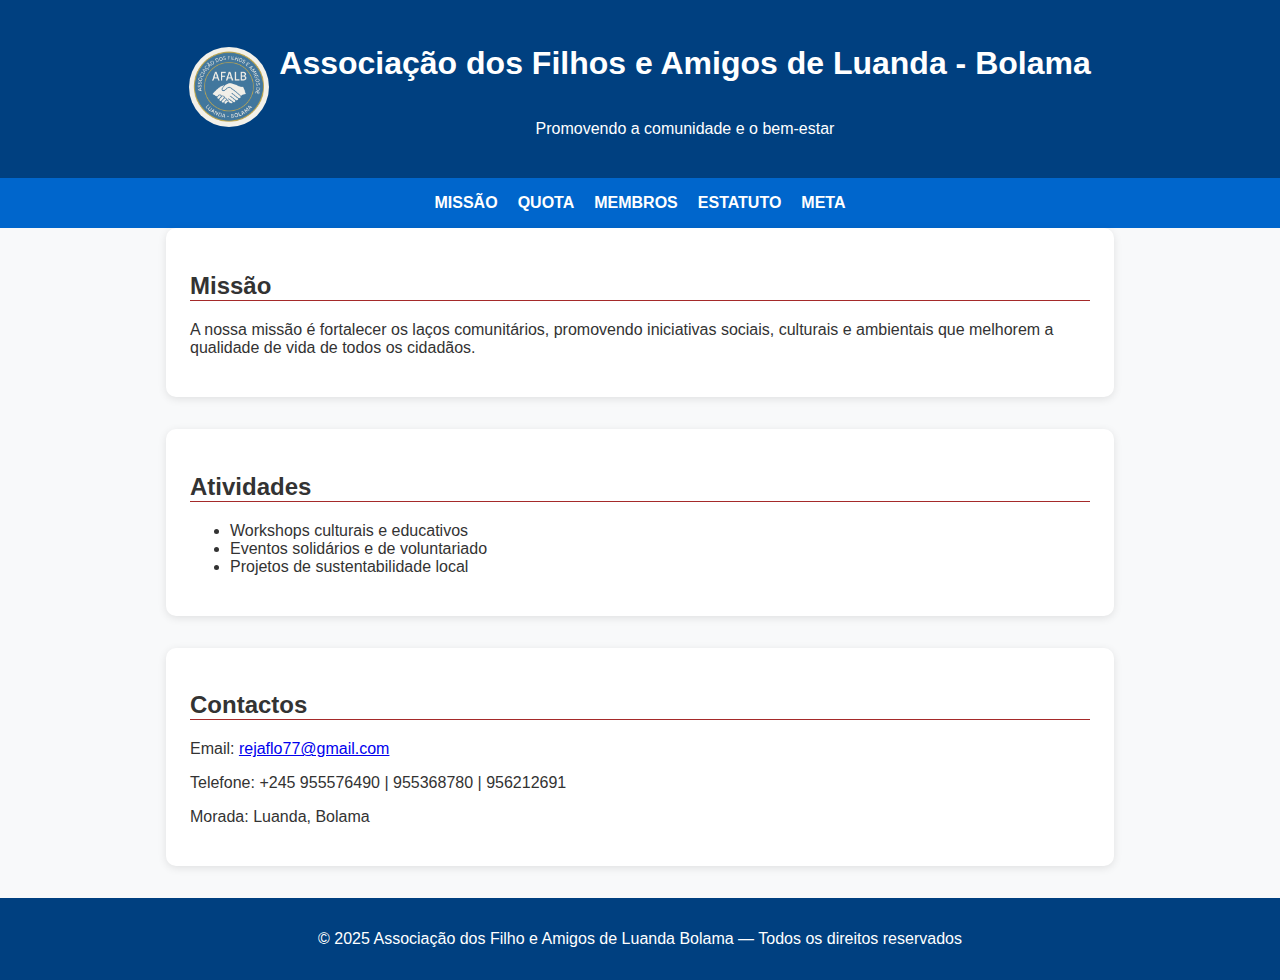
<file: public/index.html>
<!DOCTYPE html>
<html lang="pt">
<head>
  <meta charset="UTF-8">
  <meta name="viewport" content="width=device-width, initial-scale=1.0">
  <title>Associação Exemplo</title>
  <link rel="stylesheet" href="pagina.css">
  
</head>
<body>
  
  <header>
    <div><img src="img/luand.png" alt="logotipo"></div>
    <div class="hp">

    <h1>Associação dos Filhos e Amigos de Luanda - Bolama</h1>
    <p>Promovendo a comunidade e o bem-estar</p>

    </div>
  </header>

  <nav>
    <a href="#missao">MISSÃO</a>
    <a href="quota.html">QUOTA</a>
    <a href="membros.html">MEMBROS</a>
    <a href="estatuto.html">ESTATUTO</a>
    <a href="metas.html">META</a>
  </nav>

  <section id="missao" class="missao">
    <h2>Missão</h2>
    <p>A nossa missão é fortalecer os laços comunitários, promovendo iniciativas sociais, culturais e ambientais que melhorem a qualidade de vida de todos os cidadãos.</p>
  </section>

  <section id="atividades" class="atividades">
    <h2>Atividades</h2>
    <ul>
      <li>Workshops culturais e educativos</li>
      <li>Eventos solidários e de voluntariado</li>
      <li>Projetos de sustentabilidade local</li>
    </ul>
  </section>

  <section id="contactos" class="contactos">
    <h2>Contactos</h2>
    <p>Email: <a href="daniel:info@associacaoexemplo.pt">rejaflo77@gmail.com</a></p>
    <p>Telefone: +245 955576490 | 955368780 | 956212691</p>
    <p>Morada: Luanda, Bolama</p>
  </section>

  <footer>
    <p>&copy; 2025 Associação dos Filho e Amigos de Luanda Bolama — Todos os direitos reservados</p>
  </footer>

</body>
</html>
</file>
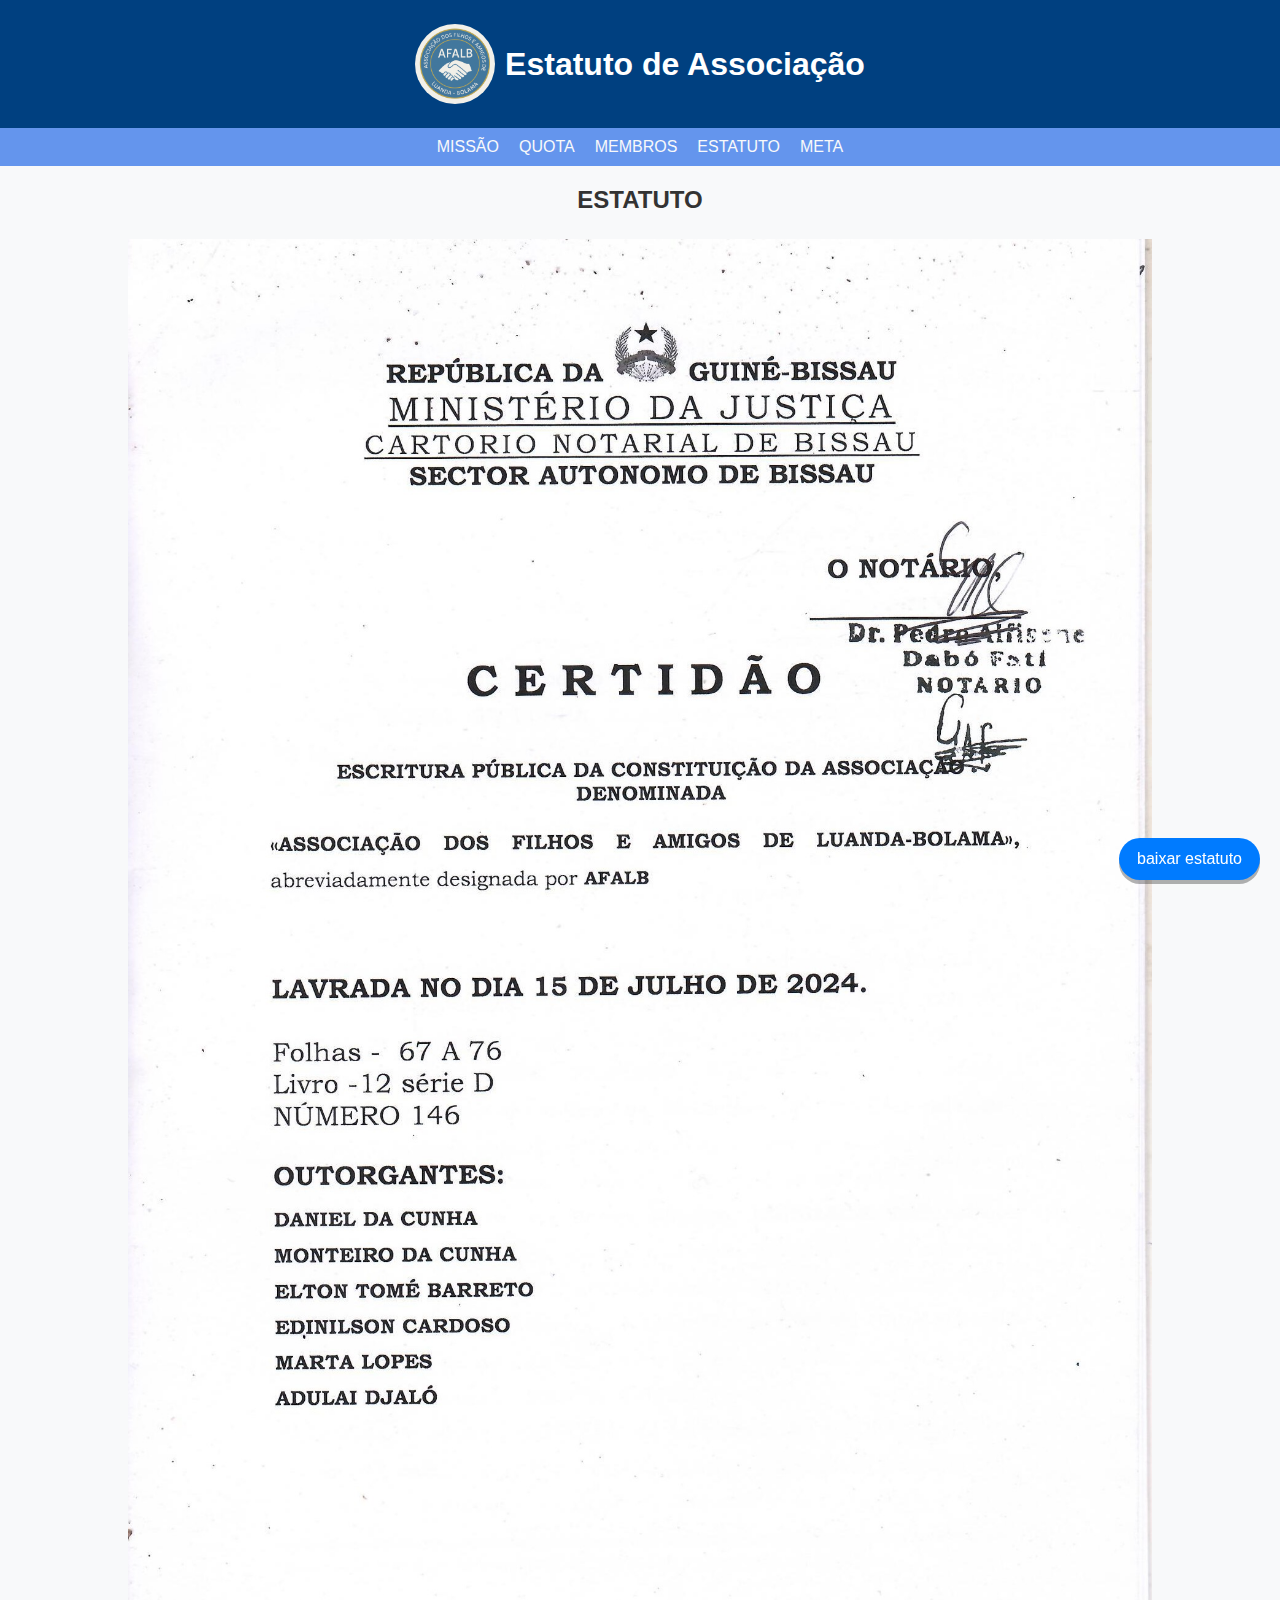
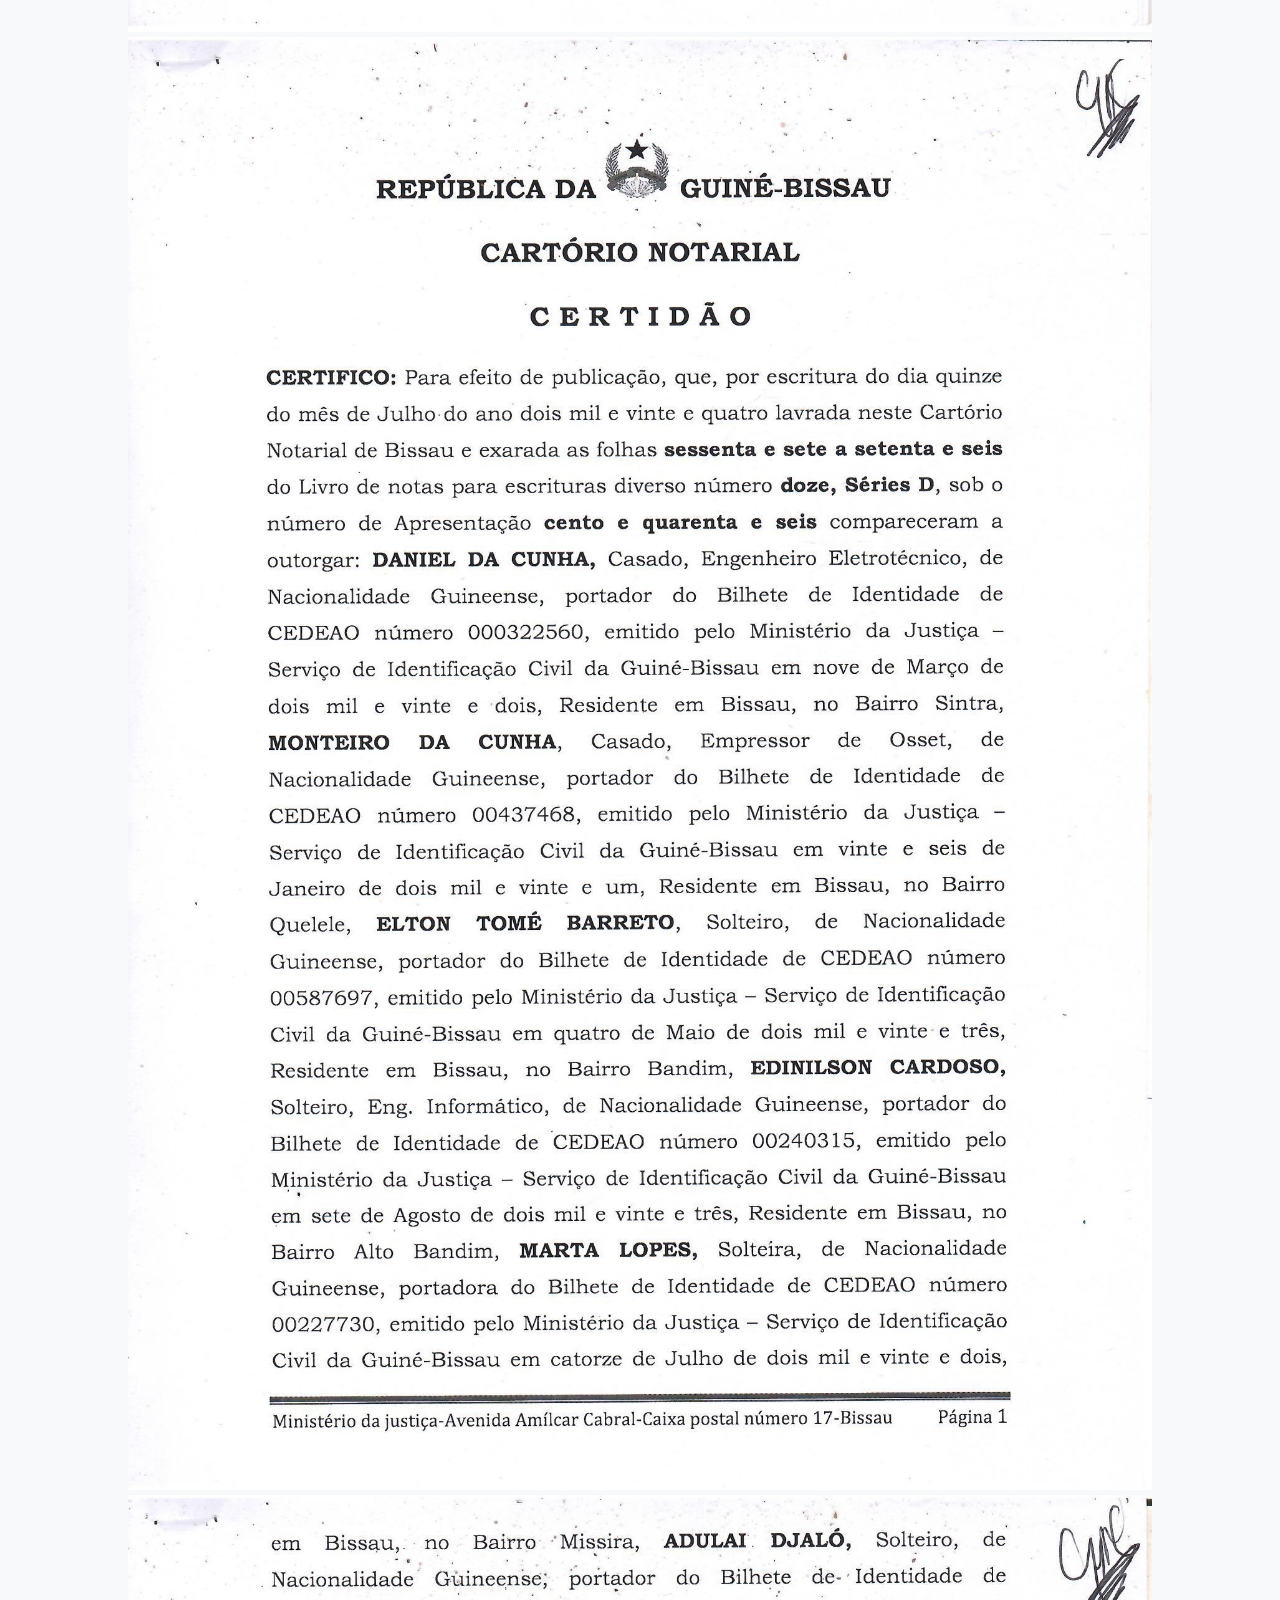
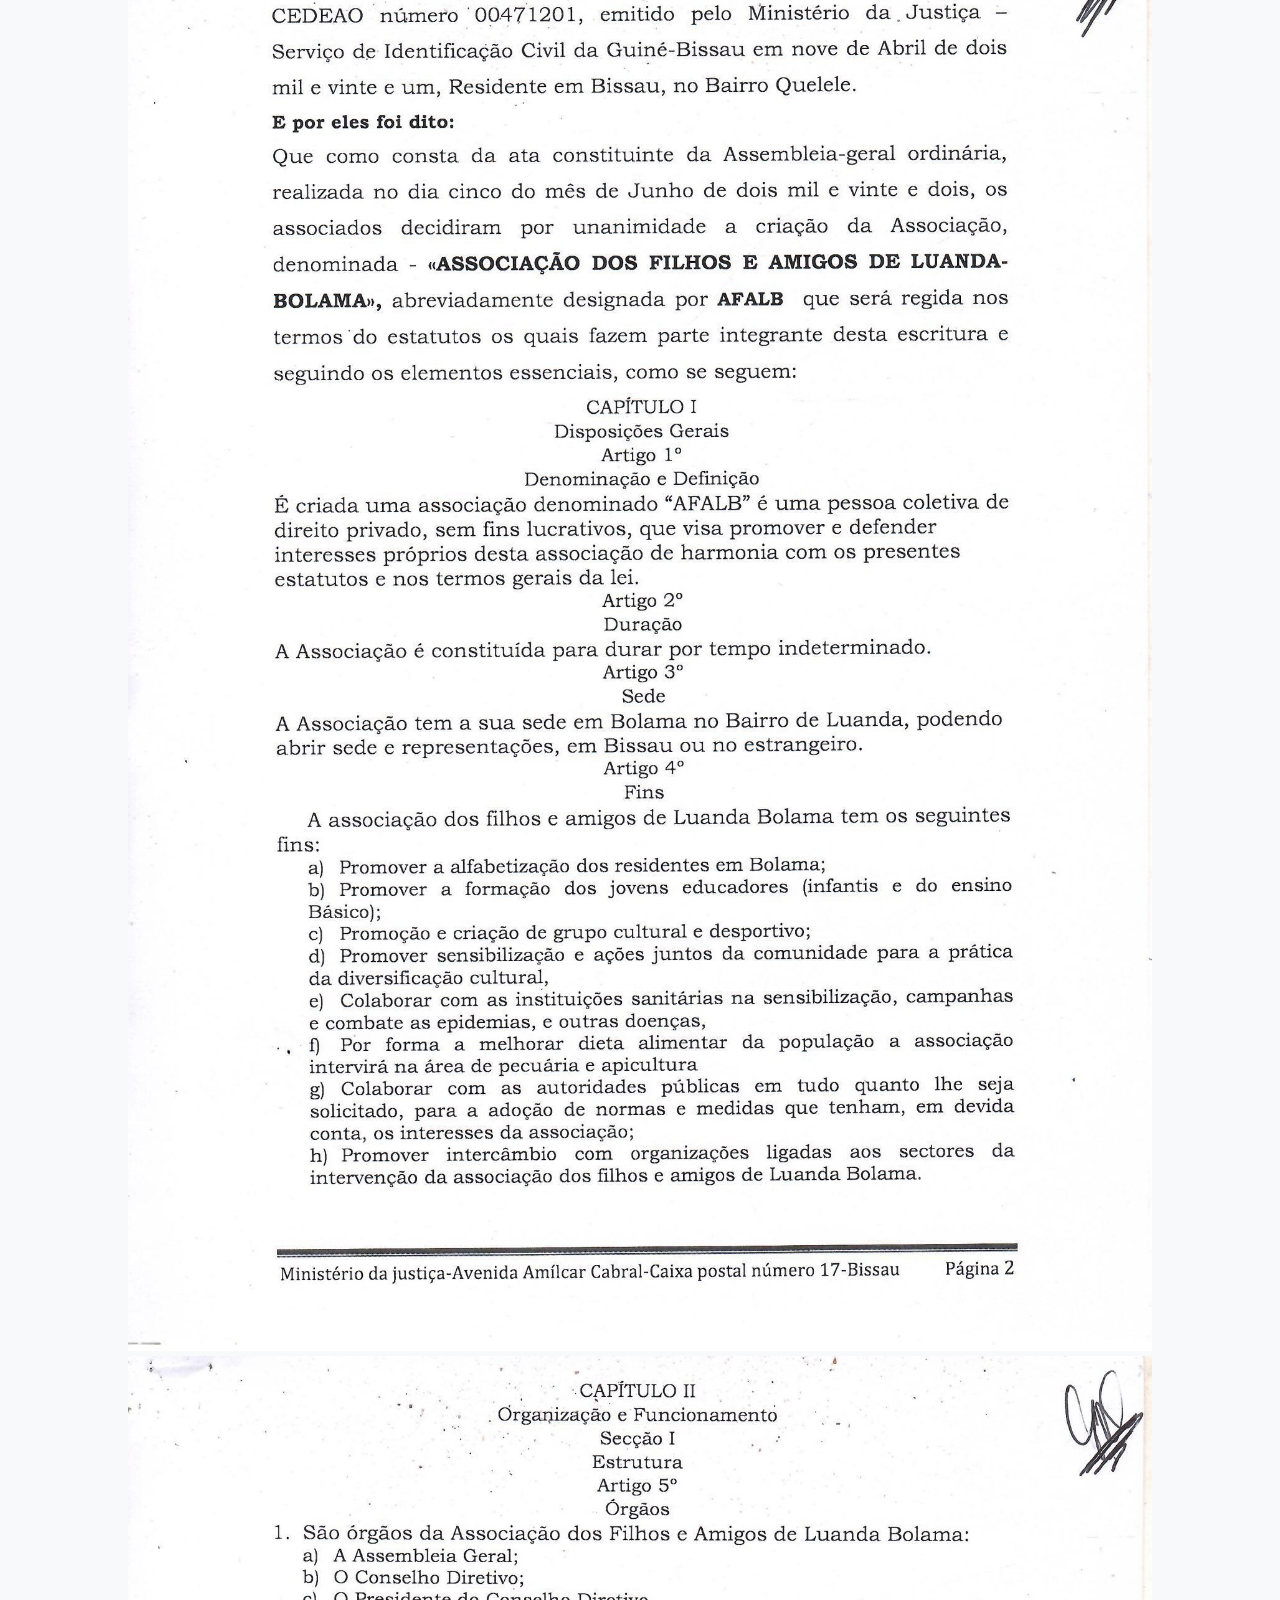
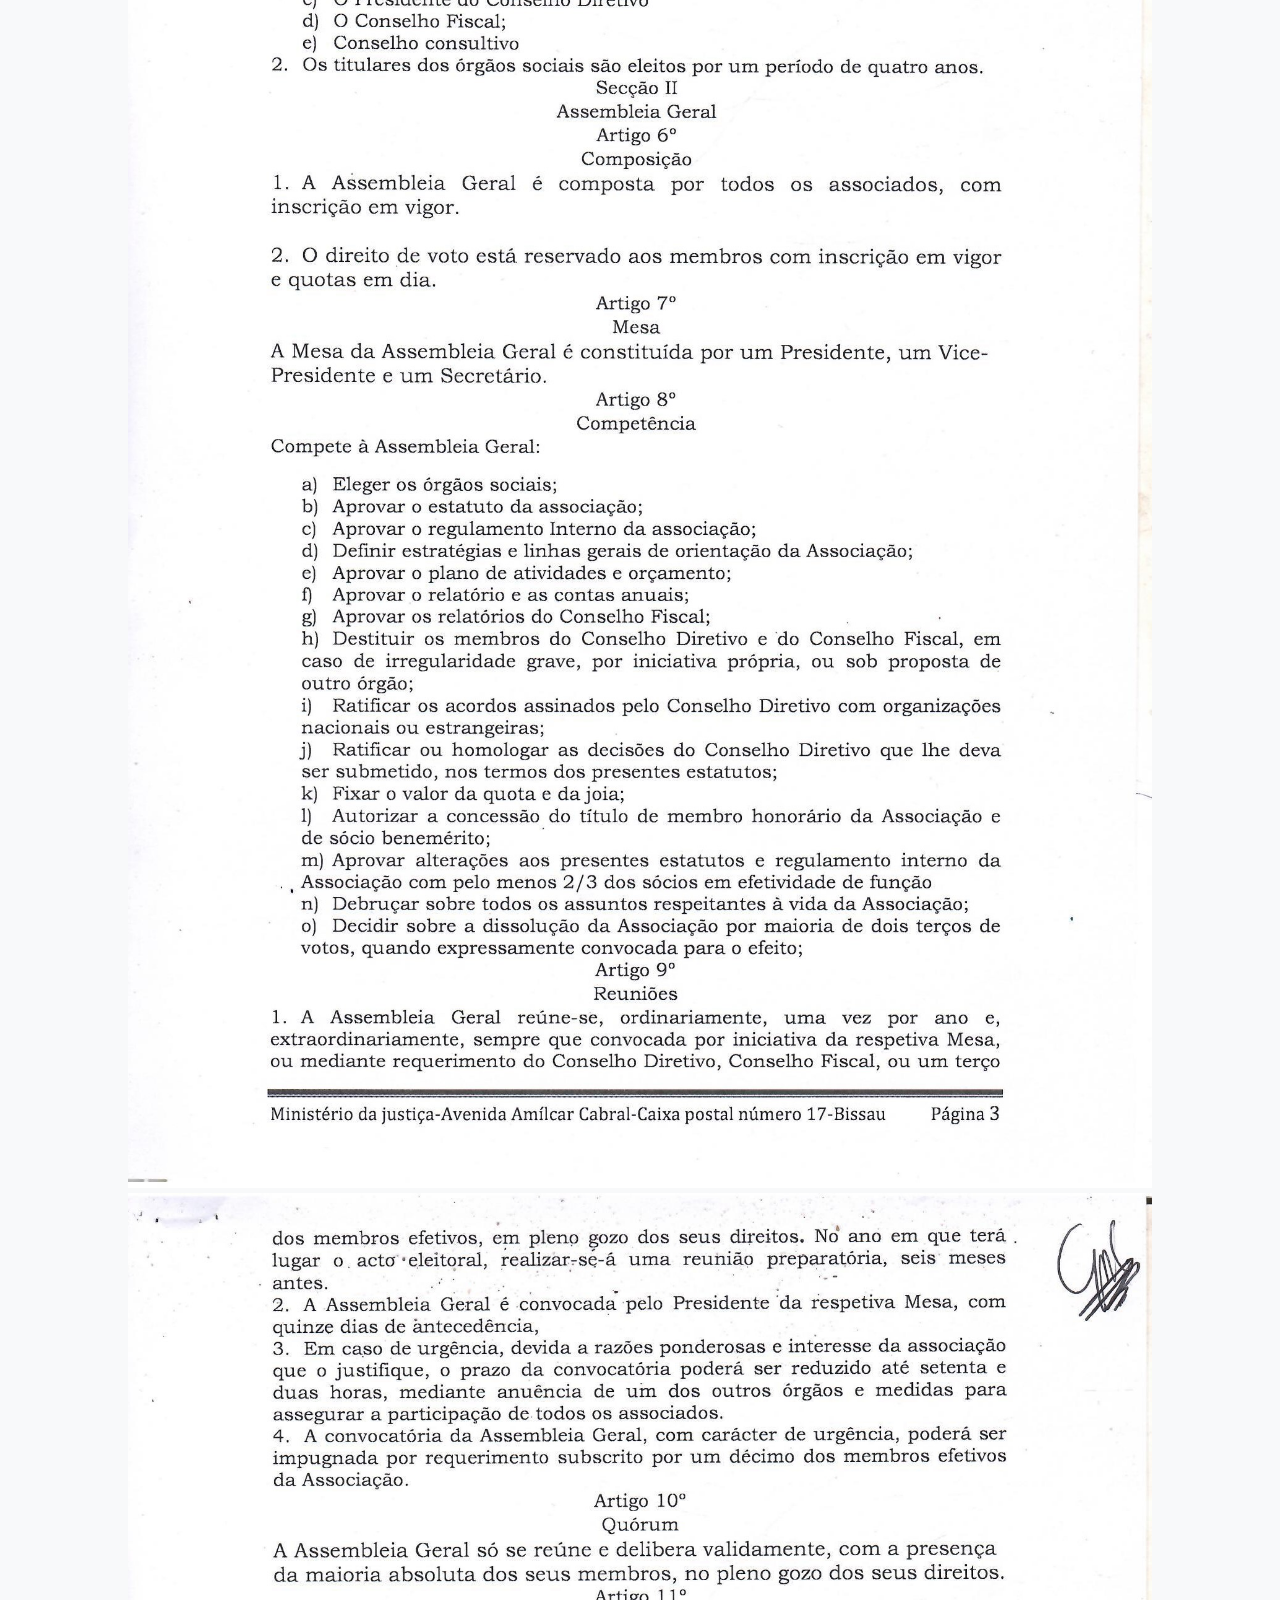
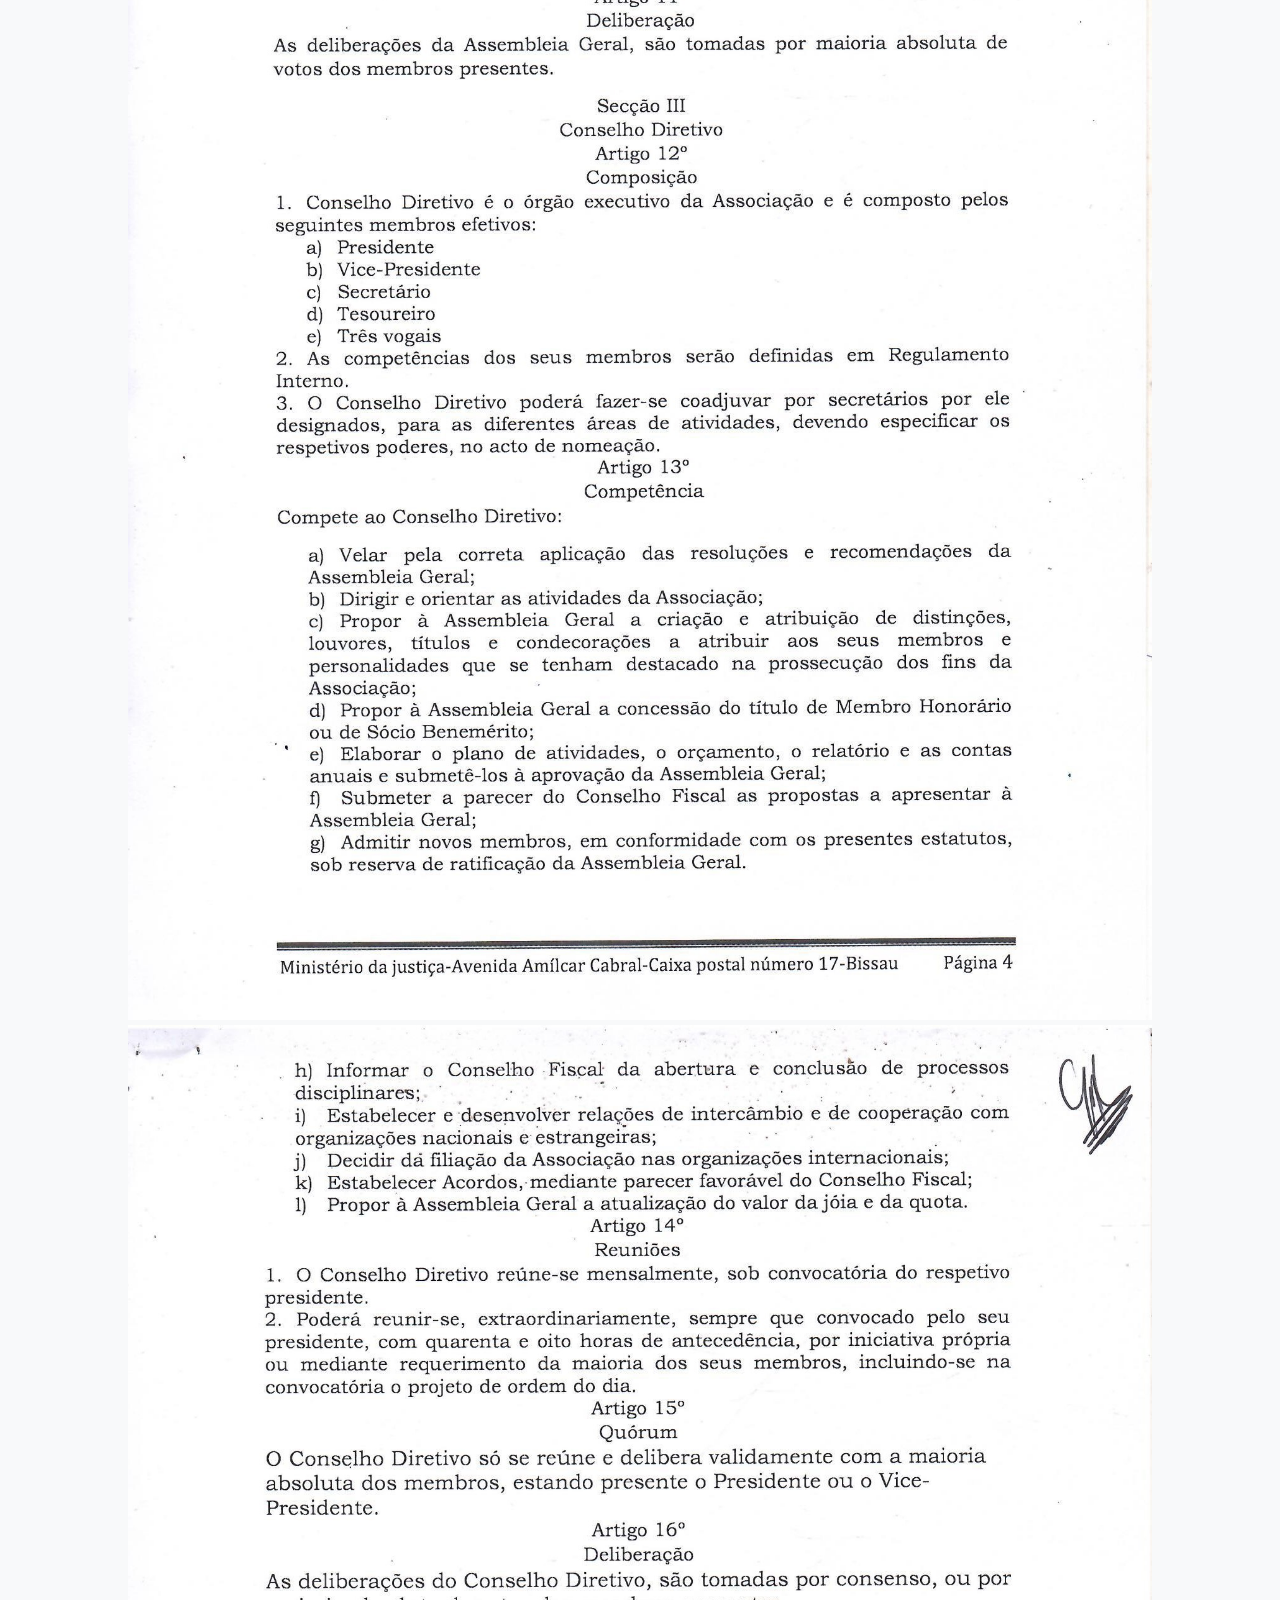
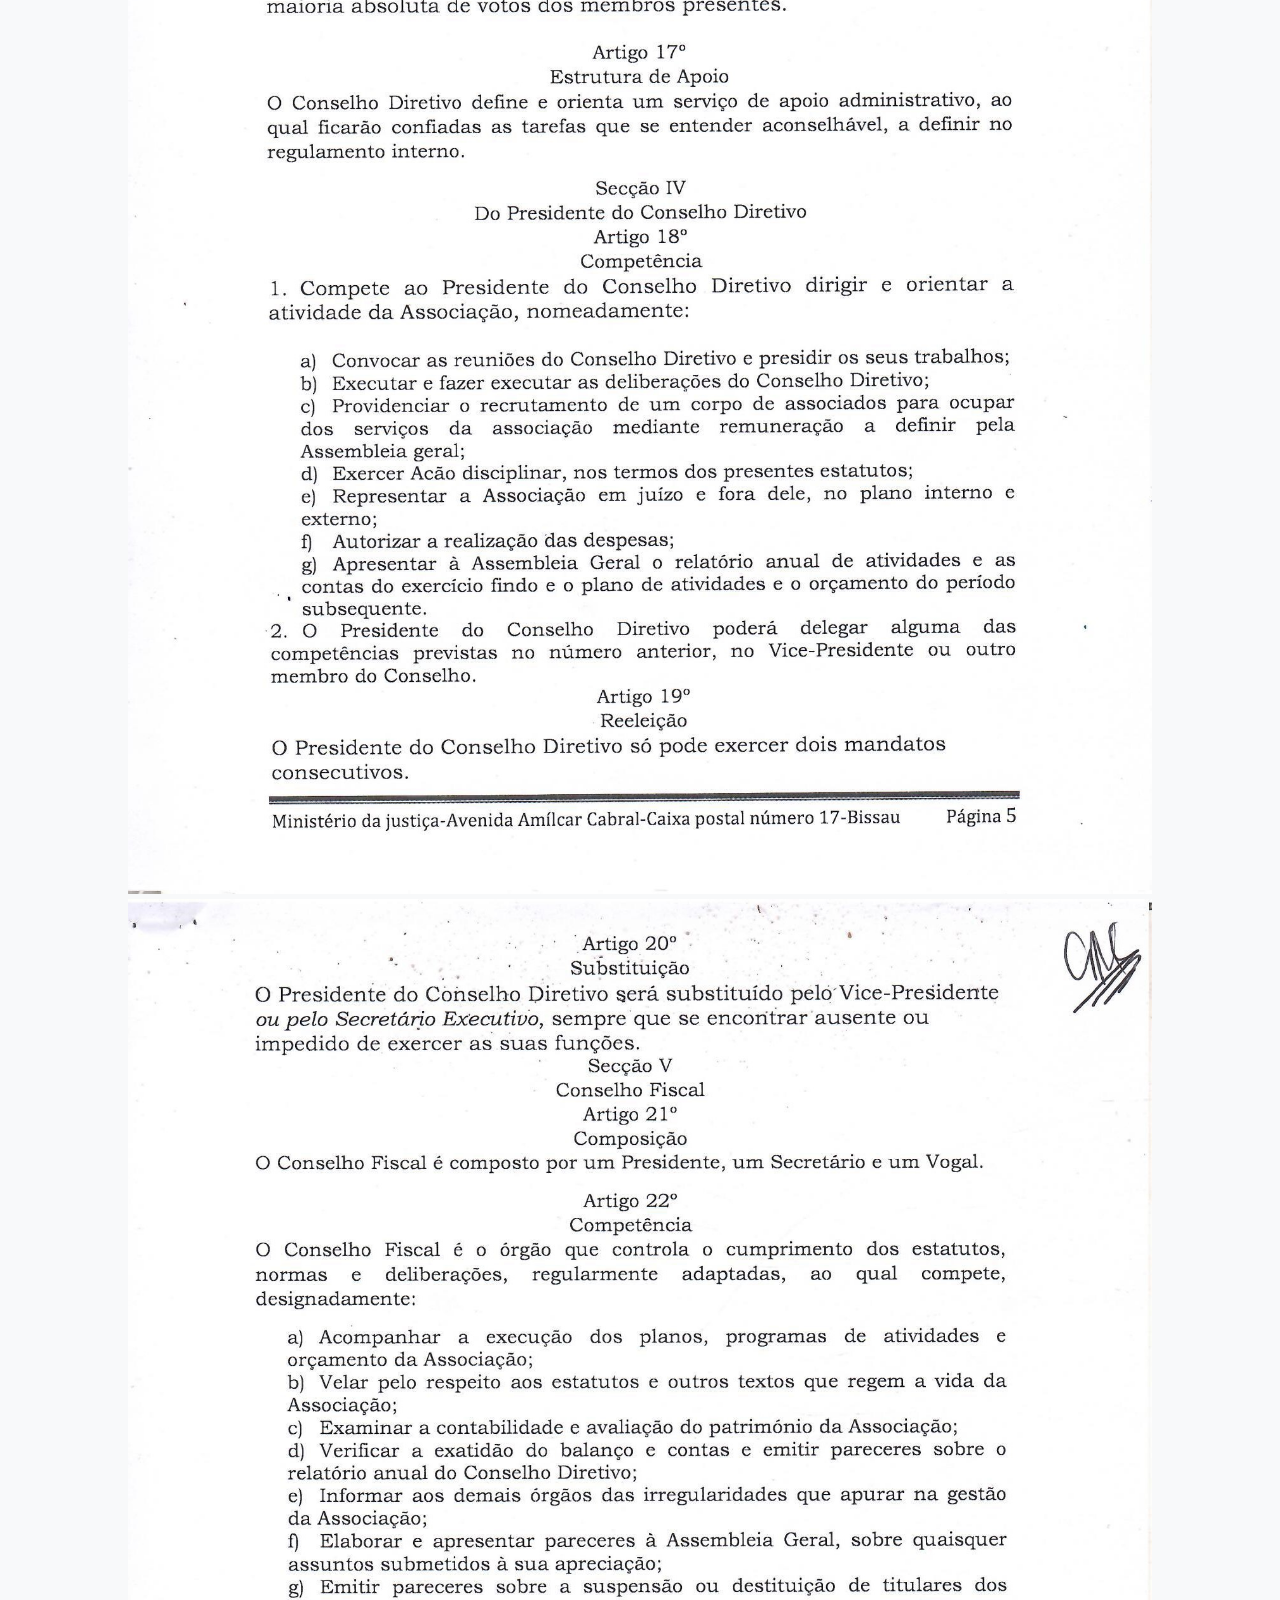
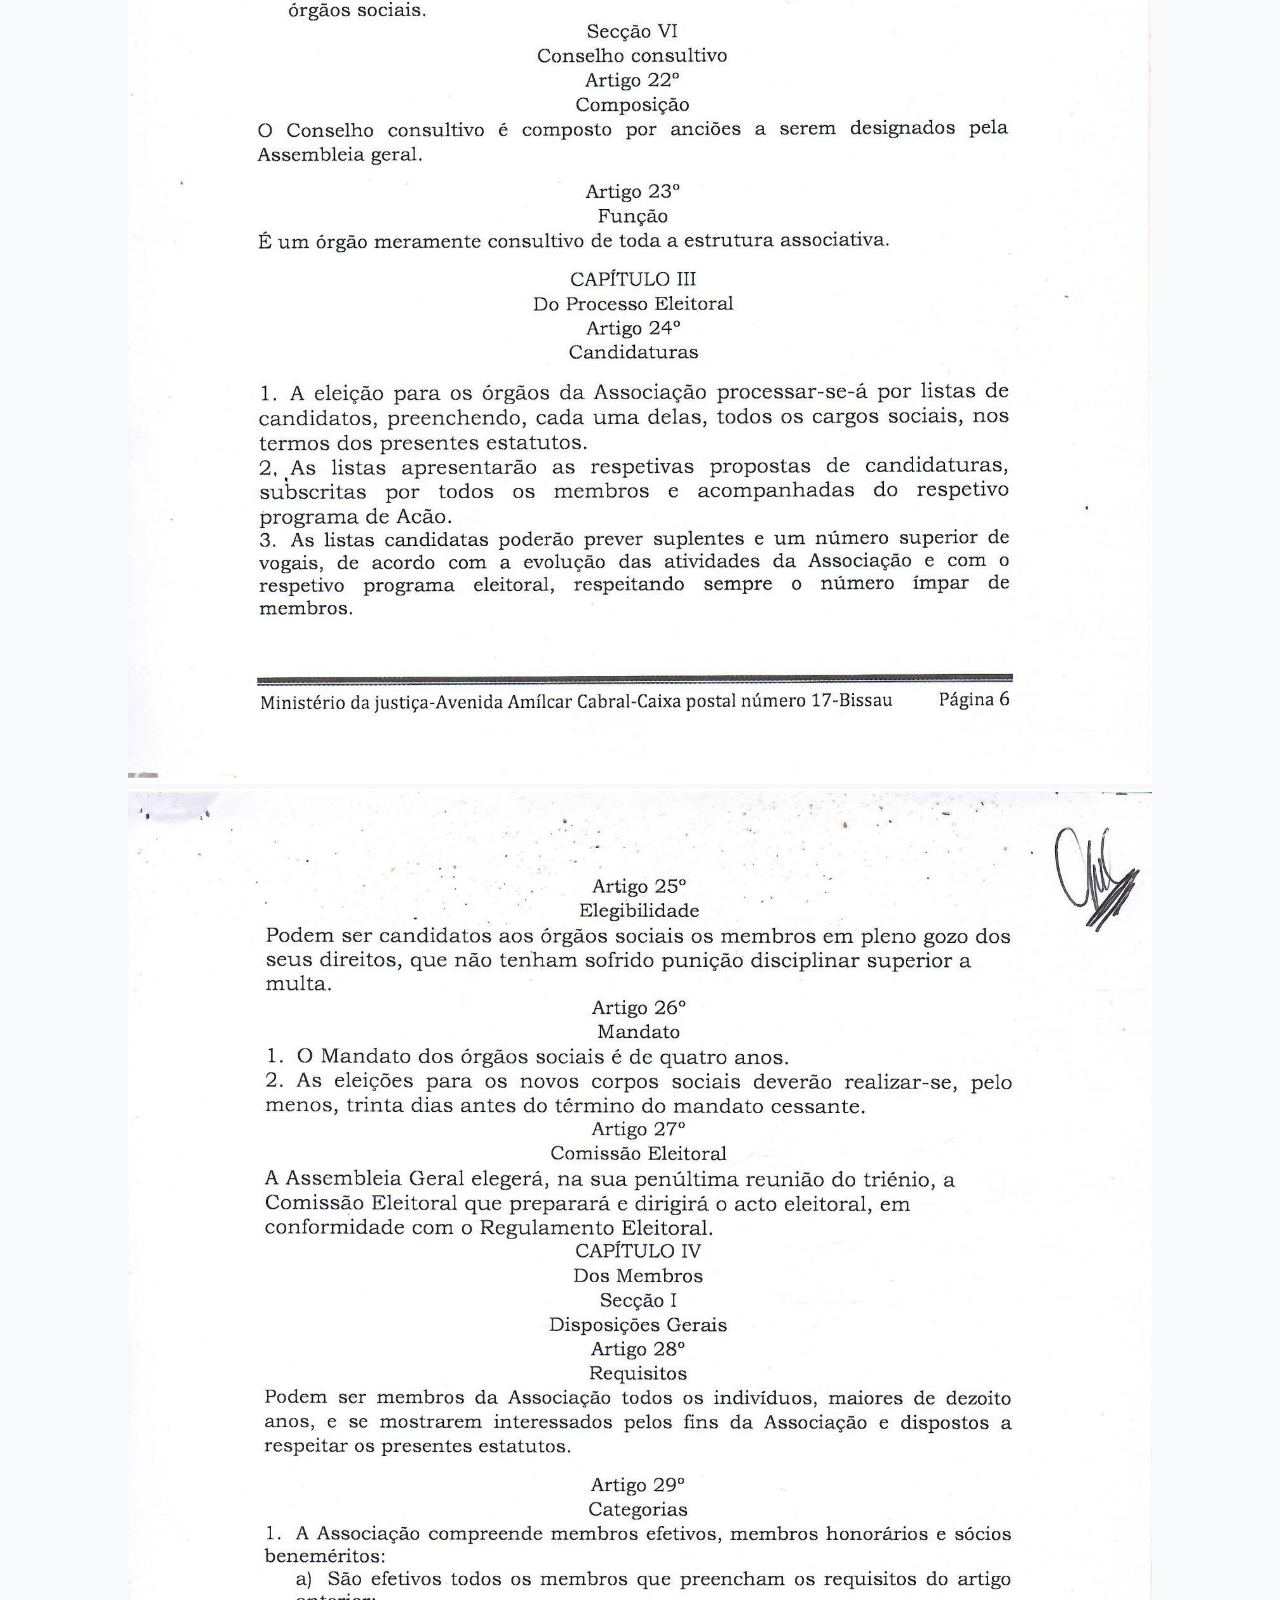
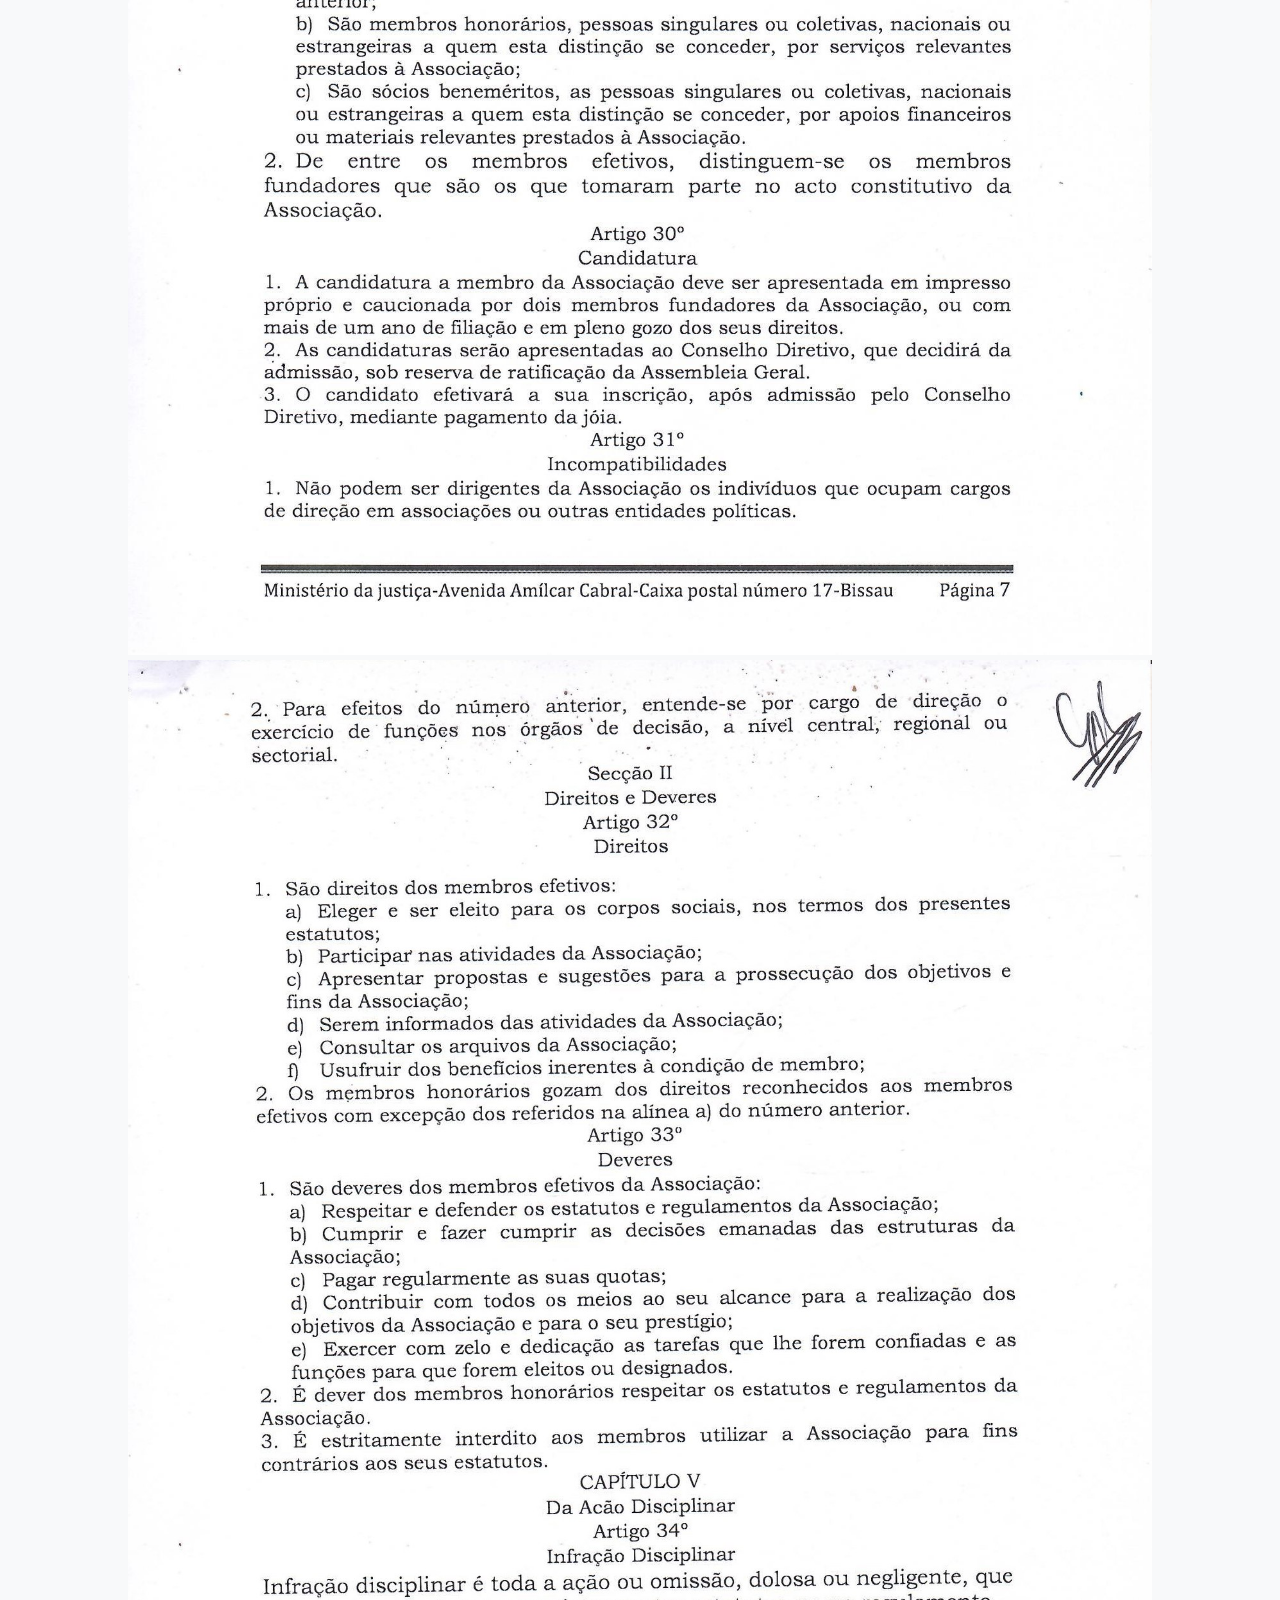
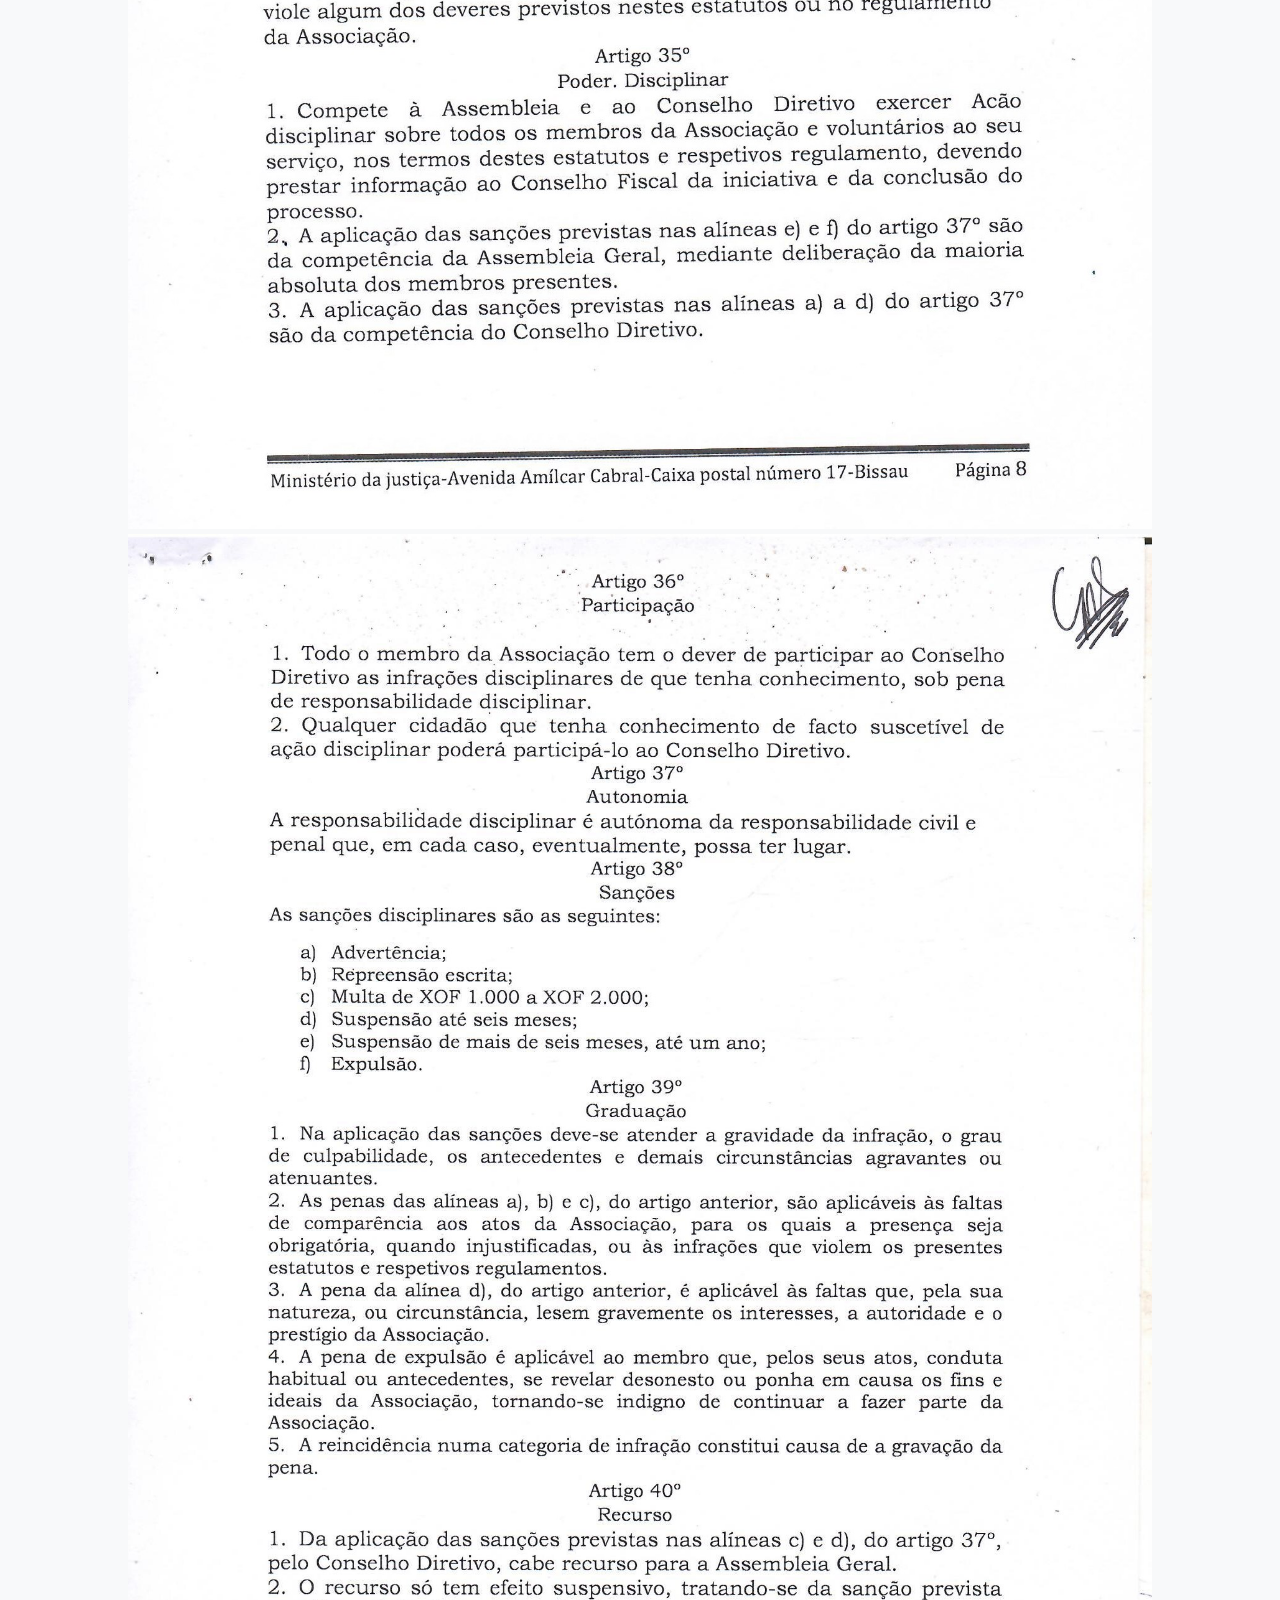
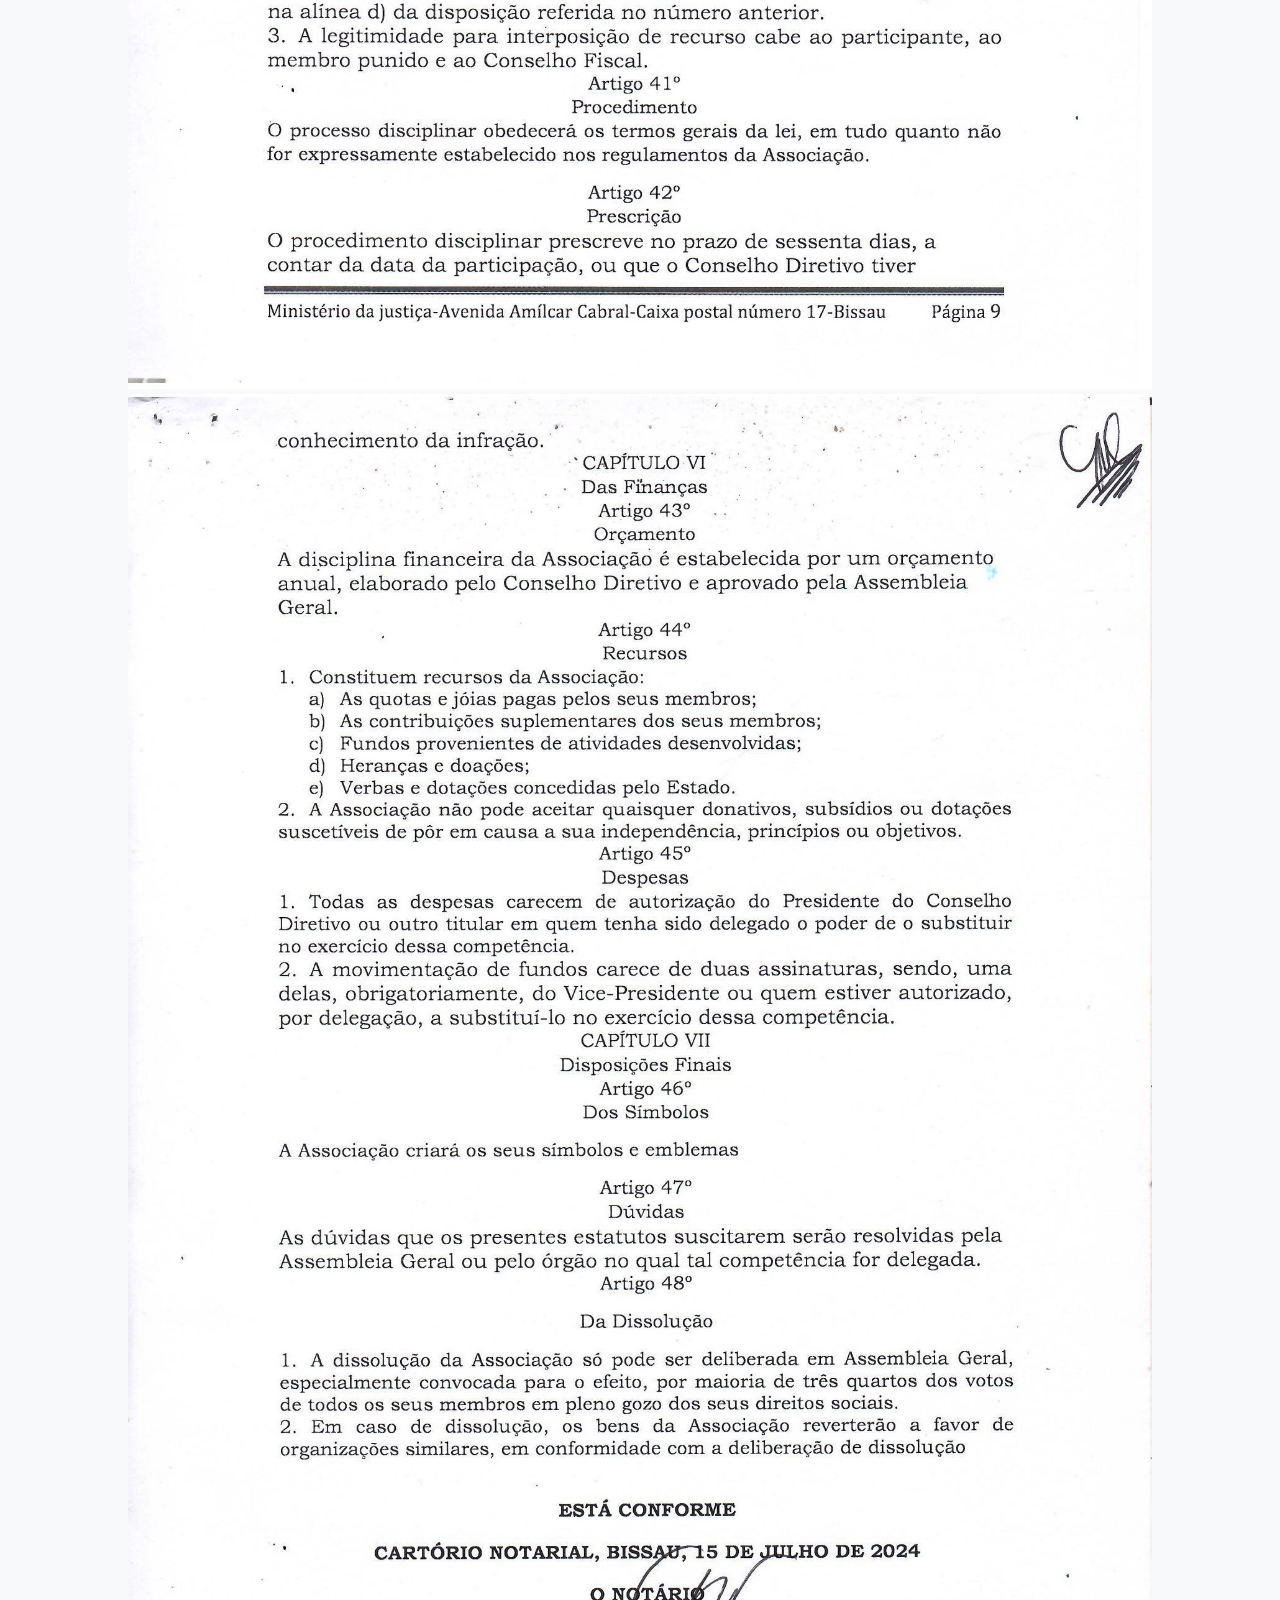
<file: public/estatuto.html>
<!DOCTYPE html>
<html lang="pt-pt">
<head>
    <meta charset="UTF-8">
    <meta name="viewport" content="width=device-width, initial-scale=1.0">
    <title>Estatuto de Associação</title>
    <link rel="stylesheet" href="estatus.css">
</head>
<body>
    <header>
        <img src="img/luand.png" alt="logotipo de Associacao"/>
        <h1>Estatuto de Associação</h1>
    </header>
     <nav>
    <a href="index.html">MISSÃO</a>
    <a href="quota.html">QUOTA</a>
    <a href="membros.html">MEMBROS</a>
    <a href="estatuto.html">ESTATUTO</a>
    <a href="metas.html">META</a>
  </nav>
    <main>
  
       <h2>ESTATUTO</h2>
            <a href="doc/estat.pdf" download class="download" target="_blank">baixar estatuto</a>
            <img src="doc/0.jpeg" alt="doc0">
            <img src="doc/1.jpeg" alt="doc1">
            <img src="doc/2.jpeg" alt="doc2">
            <img src="doc/3.jpeg" alt="doc3">
            <img src="doc/4.jpeg" alt="doc4">
            <img src="doc/5.jpeg" alt="doc5">
            <img src="doc/6.jpeg" alt="doc6">
            <img src="doc/7.jpeg" alt="doc7">
            <img src="doc/8.jpeg" alt="doc8">
            <img src="doc/9.jpeg" alt="doc9">
            <img src="doc/10.jpeg" alt="doc10">

       
    </main>
     <footer>
         <p>&copy; 2022 Associação Filhos e Amigos de Luanda - Bolama Todos os direitos reservados</p>
    </footer>

</body>
</html>
</file>
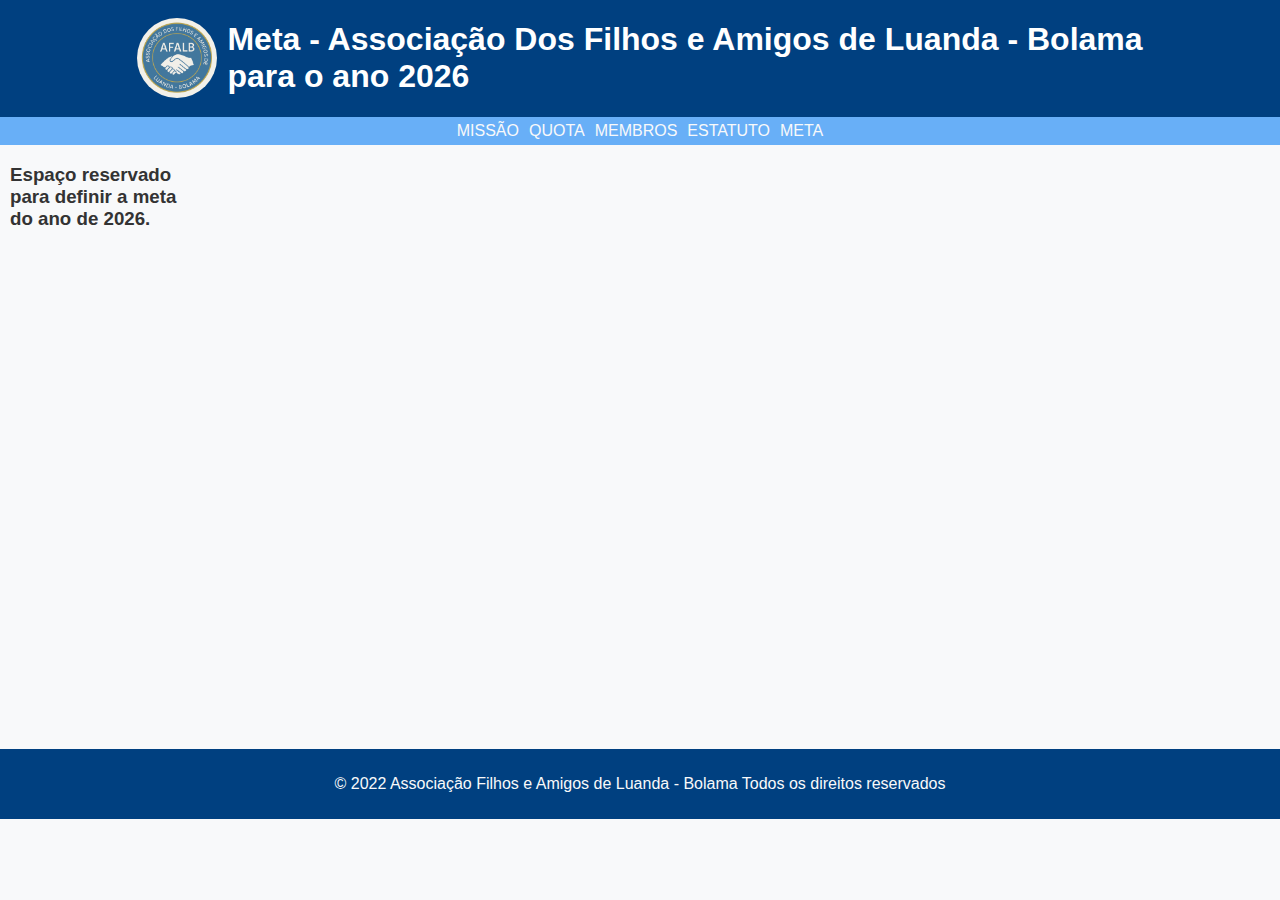
<file: public/metas.html>
<!DOCTYPE html>
<html lang="en">
<head>
    <meta charset="UTF-8">
    <meta name="viewport" content="width=device-width, initial-scale=1.0">
    <title>Meta-associação dos filhos e amigos de luanda - Bolama</title>
    <link rel="stylesheet" href="meta.css">
</head>
<body>
     <header>
        <img src="img/luand.png" alt="logotipo de Associacao"/>
        <h1>Meta - Associação Dos Filhos e Amigos de Luanda - Bolama<br> para o ano 2026</h1>
    </header>
     <nav>
    <a href="index.html">MISSÃO</a>
    <a href="quota.html">QUOTA</a>
    <a href="membros.html">MEMBROS</a>
    <a href="estatuto.html">ESTATUTO</a>
    <a href="metas.html">META</a>
  </nav>
  <main>
    <h3>Espaço reservado para definir a meta do ano de 2026.</h3>
  </main>
   <footer>
         <p>&copy; 2022 Associação Filhos e Amigos de Luanda - Bolama Todos os direitos reservados</p>
    </footer>

</body>
</html>
</file>
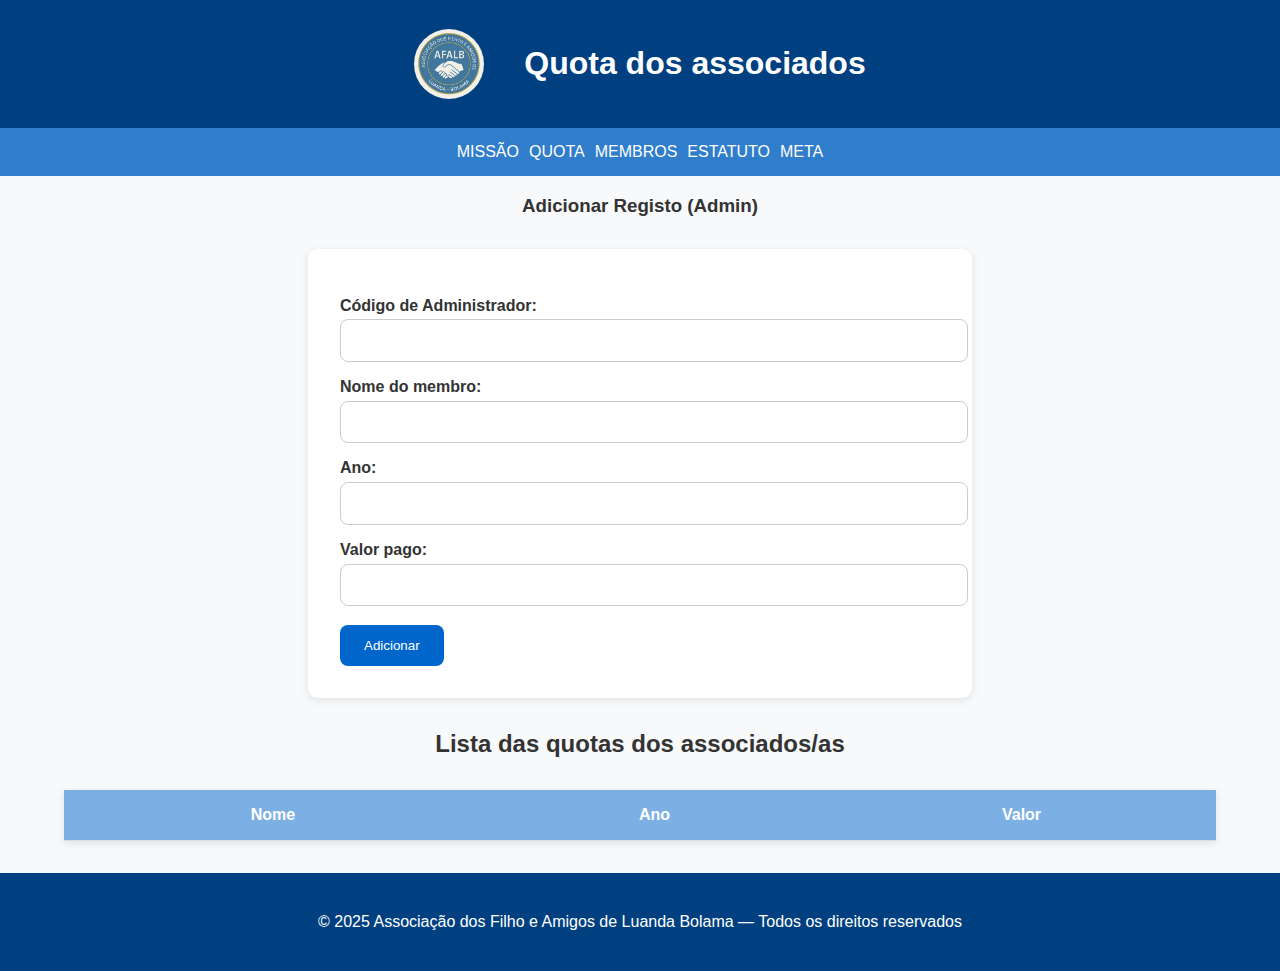
<file: public/quota.html>
<!DOCTYPE html>
<html lang="pt">
<head>
  <meta charset="UTF-8">
  <meta name="viewport" content="width=device-width, initial-scale=1.0">
  <title>Quota - Associação Filhos e Amigos de Luanda - Bolama</title>
  <link rel="stylesheet" href="quota.css">
</head>
<body>
   <header>
    <img src="./img/luand.png" alt="logotipo">
    <h1>Quota dos associados</h1>
  </header>

  <nav>
    <a href="index.html">MISSÃO</a>
    <a href="quota.html">QUOTA</a>
    <a href="membros.html">MEMBROS</a>
    <a href="estatuto.html">ESTATUTO</a>
    <a href="metas.html">META</a>
  </nav>

  <!-- Formulário protegido -->
<h3>Adicionar Registo (Admin)</h3>

<form id="formAdmin">
  <label>Código de Administrador:</label>
  <input type="password" id="adminCodigo" required>

  <label>Nome do membro:</label>
  <input type="text" id="adminNome" required>

  <label>Ano:</label>
  <input type="number" id="adminAno" min="2023" max="2100" required>

  <label>Valor pago:</label>
  <input type="number" id="adminValor" required>

  <button type="submit">Adicionar</button>
</form>

<!-- Tabela de quotas -->
<h2>Lista das quotas dos associados/as </h2>


<table id="tabelaQuotas">
  <thead>
    <tr>
      <th>Nome</th>
      <th>Ano</th>
      <th>Valor</th>
    </tr>
  </thead>
  <tbody></tbody>
</table>

<script>
const codigoAdmin = "luandaBolama";

async function carregarQuotas() {
  const res = await fetch("/api/quotas");
  const quotas = await res.json();

  const tbody = document.querySelector("#tabelaQuotas tbody");
  tbody.innerHTML = "";

  quotas.forEach(q => {
    tbody.innerHTML += `
      <tr>
        <td>${q.nome}</td>
        <td>${q.ano}</td>
        <td>${q.valor}</td>
      </tr>`;
  });
}

document.getElementById("formAdmin").addEventListener("submit", async (e) => {
  e.preventDefault();

  const codigo = document.getElementById("adminCodigo").value;
  const nome = document.getElementById("adminNome").value;
  const ano = document.getElementById("adminAno").value;
  const valor = document.getElementById("adminValor").value;

  if (codigo !== codigoAdmin) {
    alert("Código de administrador incorreto!");
    return;
  }

  await fetch("/api/quotas", {
    method: "POST",
    headers: { "Content-Type": "application/json" },
    body: JSON.stringify({ nome, ano, valor, codigo })
  });

  alert("Registo adicionado com sucesso!");
  e.target.reset();
  carregarQuotas();
});

document.getElementById("formQuota").addEventListener("submit", async (e) => {
  e.preventDefault();

  const nome = document.getElementById("quotaNome").value;
  const ano = document.getElementById("quotaAno").value;
  const valor = document.getElementById("quotaValor").value;

  await fetch("/api/quotas", {
    method: "POST",
    headers: { "Content-Type": "application/json" },
    body: JSON.stringify({ nome, ano, valor })
  });

  e.target.reset();
  carregarQuotas();
});

carregarQuotas();
</script>



</body>
<footer>
    <p>&copy; 2025 Associação dos Filho e Amigos de Luanda Bolama — Todos os direitos reservados</p>
  </footer>

</html>
</file>
<file: public/pagina.css>
body {
      font-family: "Poppins", sans-serif;
      margin: 0;
      background-color: #f8f9fa;
      color: #333;
    }
    header {
      display: flex;
      flex-direction: row;
      background-color: #004080;
      color: white;
      padding: 1.5rem;
      justify-content: center;
      align-items: center;
      gap: 10px;
      margin: 0 auto;
    }

   img {
    width: 80px;
    height: 80px;
    border-radius: 50%;
   }

   .hp {
    display: flex;
    flex-direction: column;
   }

   .hp p{
    text-align: center;
   }

    nav {
      background-color: #0066cc;
      display: flex;
      justify-content: center;
      gap: 20px;
      padding: 1rem;
    }
    nav a {
      color: white;
      text-decoration: none;
      font-weight: 600;
    }
   
    
    nav a:hover {
      background-color: coral;
      border-radius: 5px;
      width: 80px;
      text-align: center;
    }


    section {
      padding: 2rem;
      max-width: 900px;
      margin: auto;
    }
    .missao, .atividades, .contactos {
      margin-bottom: 2rem;
      background: white;
      padding: 1.5rem;
      border-radius: 10px;
      box-shadow: 0 2px 8px rgba(0,0,0,0.1);
    }
    footer {
      background-color: #004080;
      color: white;
      text-align: center;
      padding: 1rem;
      margin-top: 2rem;
    }
 
    h2 {
      border-bottom: 1px solid brown;
    }
</file>
<file: public/estatus.css>
body {
      font-family: "Poppins", sans-serif;
      margin: 0;
      background-color: #f8f9fa;
      color: #333;
    }
    header {
      display: flex;
      flex-direction: row;
      background-color: #004080;
      color: white;
      padding: 1.5rem;
      justify-content: center;
      align-items: center;
      gap: 10px;
      margin: 0 auto;
    }

   header img {
    width: 80px;
    height: 80px;
    border-radius: 50%;
   }

   main {
    width: 100%;
    max-width: 1024px;
    margin: 0 auto;
    display: flex;
    justify-content: center;
    align-items: center;
    flex-direction: column;
    gap: 5px;
   }

   main img{
    width: 100%;
    max-width: 1024px;
   }


   .download{
    position: fixed;
    bottom: 20px;
    right: 20px;
    background-color: #007bff;
    color: white;
    padding: 12px 18px;
    text-decoration: none;
    border-radius: 50px;
    z-index: 999;
    box-shadow: 0 4px rgb(0, 0, 0, 0.3);
   }

   nav{
    width: 100%;
    display: flex;
    flex-direction: row;
    justify-content: center;
    align-items: center;
    background-color: cornflowerblue;
    padding: 10px 0px;
    gap: 20px;
    
   }

   nav a{
    color: #f8f9fa;
    text-decoration: none;
    
   }

   
    nav a:hover {
      background-color: coral;
      border-radius: 5px;
      width: 80px;
      text-align: center;
    }


   footer{
    background-color: #004080;
    text-align: center;
    color: #f8f9fa;
    padding: 15px 0px;
    text-align: center;
   }
</file>
<file: public/meta.css>
body {
      font-family: "Poppins", sans-serif;
      margin: 0;
      background-color: #f8f9fa;
      color: #333;
    }
    header {
      display: flex;
      flex-direction: row;
      background-color: #004080;
      color: white;
      
      justify-content: center;
      align-items: center;
      gap: 10px;
      margin: 0 auto;
    }

   img {
    width: 80px;
    height: 80px;
    border-radius: 50%;
   }

   nav{
    background-color: #68aff7;
    display: flex;
    flex-flow: row wrap;
    justify-content: center;
    align-items: center;
    gap: 10px;
    padding: 5px 0px;
   

   }

   nav a{
    text-decoration: none;
    color: #f8f9fa;
   }

   nav a:hover{

    background-color: chocolate;
    border-radius:5px;
    width: 80px;
    text-align: center;
   }

   main {
    height: 65vh;
    max-width: 1024px;
    background: linear-gradient('rigth', #333, #004080,#68aff7);
    box-shadow: 2px 4px(000, 000, 000, 0.8);
   }

   footer{

       background-color: #004080;
       text-align: center;
       padding: 10px 0px;
       color: #f8f9fa;

   }

   h3{
     width: 100%;
     position: relative;
     left: 10px;
     display: flex;
     max-width: 190px;
   }
</file>
<file: public/quota.css>
body {
      font-family: "Poppins", sans-serif;
      margin: 0;
      background-color: #f8f9fa;
      color: #333;
    }

    header {

      display: flex;
      flex-direction: row;
      align-items: center;
      justify-content: center;
      gap: 40px;
    }

    header img{
       width: 70px;
       height: 70px;
       border-radius: 50%;
    }

   nav {
      display: flex;
      justify-content: center;
      align-items: center;
      gap: 10px;
      margin: 0 auto;
      background-color: #2f7dcb;
      padding: 15px 0px;
    }

    nav a {
      text-decoration: none;
      color: white;
    }

    nav a:hover {
      background-color: coral;
      border-radius: 5px;
      width: 80px;
      text-align: center;
    }

    header, footer {
      background-color: #004080;
      color: white;
      text-align: center;
      padding: 1.5rem;
    }

    form {
      max-width: 600px;
      margin: 2rem auto;
      background: white;
      padding: 2rem;
      border-radius: 10px;
      box-shadow: 0 2px 8px rgba(0,0,0,0.1);
    }

    label {
      display: block;
      margin-top: 1rem;
      font-weight: 600;
    }

    input, select {
      width: 100%;
      padding: 0.8rem;
      border: 1px solid #ccc;
      border-radius: 8px;
      margin-top: 0.3rem;
    }

    button {
      margin-top: 1.2rem;
      background-color: #0066cc;
      color: white;
      border: none;
      padding: 0.8rem 1.5rem;
      border-radius: 8px;
      cursor: pointer;
    }

    button:hover {
      background-color: #004080;
    }

    table {
      width: 90%;
      margin: 2rem auto;
      border-collapse: collapse;
      background: white;
      box-shadow: 0 2px 8px rgba(0,0,0,0.1);
    }

    th, td {
      padding: 1rem;
      border-bottom: 1px solid #ddd;
      text-align: center;
    }

    th {
      background-color: #7cb0e4;
      color: white;
    }

    @media (max-width: 600px) {
      table, th, td {
        font-size: 0.9rem;
      }
    }

    h3, h2{
      text-align: center;
    }
</file>
